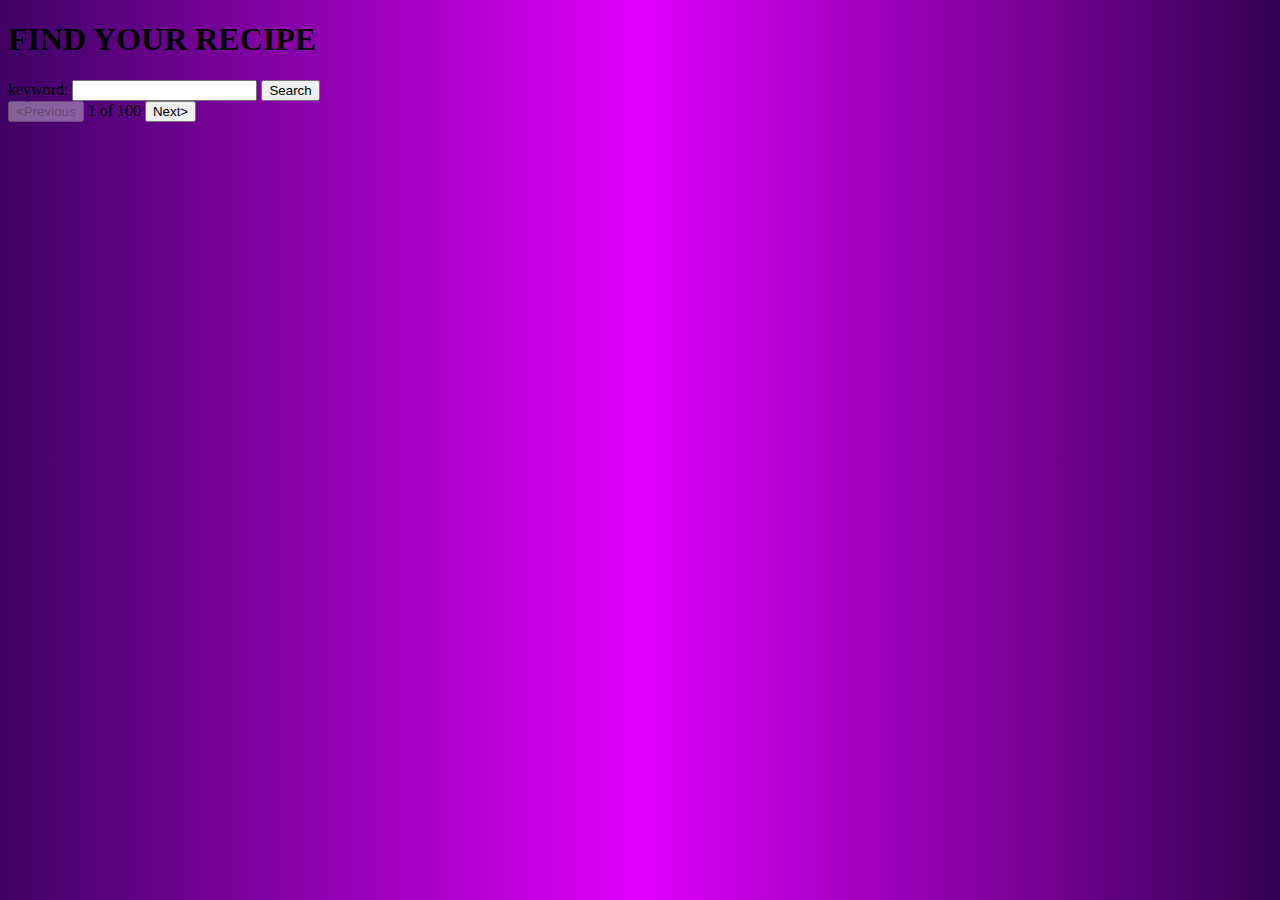
<file: index.html>
<!DOCTYPE html>
<html lang="en">
<head>
  <meta charset="UTF-8">
  <meta name="viewport" content="width=device-width, initial-scale=1.0">
  <meta http-equiv="X-UA-Compatible" content="ie=edge">
  <link rel="stylesheet" href="main.css">
  <title>Document</title>
</head>
<body>
  <header>
    <h1>FIND YOUR RECIPE</h1>
  </header>
  <main>
    <section>
      <form id="search-form">
        <label> keyword:
          <input type="text" name="recipe-search" id="recipe-search">
        </label>
        <button id="submit">Search</button>
      </form>
      <button id="previous-button">&lt;Previous</button>
      <span id="current-page">1 </span> of <span id="total-pages">100</span>
      <button id="next-button">Next&gt;</button>
    </section>
    <section>
      <ul id="recipe-container">
      </ul>
    </section>
  </main>
  <script type="module" src="src/index.js"></script>
</body>
</html>
</file>
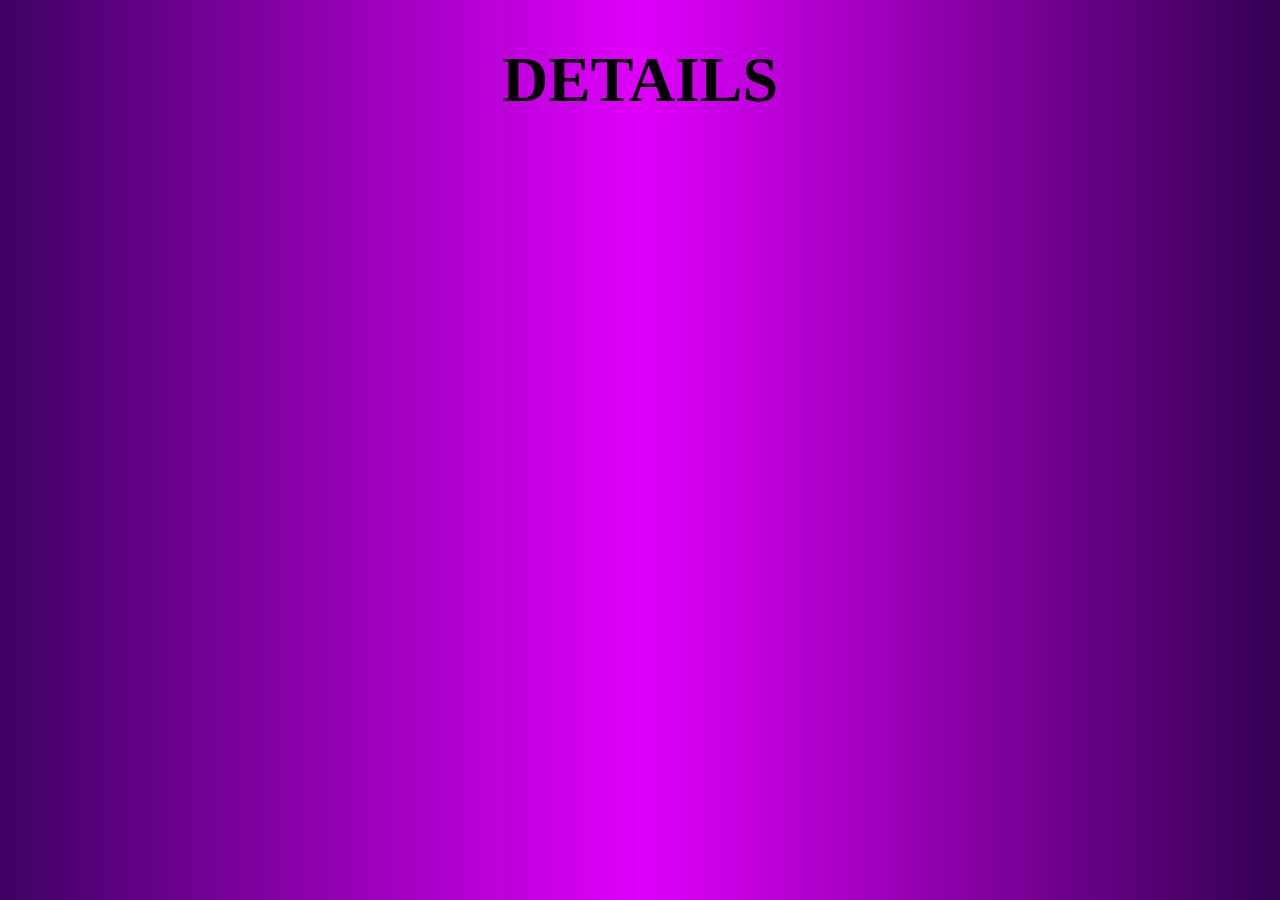
<file: recipe-detail.html>
<!DOCTYPE html>
<html lang="en">
<head>
  <meta charset="UTF-8">
  <meta name="viewport" content="width=device-width, initial-scale=1.0">
  <meta http-equiv="X-UA-Compatible" content="ie=edge">
  <link rel="stylesheet" href="recipe-detail.css">
  <title>Document</title>
</head>
<body>
  <header>
    <h1>DETAILS</h1>
  </header>
  <main>
    <section id="detail-container">
  </section>
  </main>
  <script type="module" src="./src/details.js"></script>
</body>
</html>
</file>
<file: main.css>
body {
  background: rgb(62,2,99);
  background: linear-gradient(90deg, rgba(62,2,99,1) 0%, rgba(223,0,251,1) 50%, rgba(51,1,82,1) 100%);
}
ul {
  display: flex;
  flex-flow: row wrap;
}

li {
  display: flex;
  list-style: none;
  border: solid black 2px;
  padding: 10px 10px;
  flex-flow: column wrap;
  width: 20vw;
  align-items: center;
  text-align: center;
}

img {
  width: 18vw;
}
</file>
<file: recipe-detail.css>
body {
  background: rgb(62,2,99);
  background: linear-gradient(90deg, rgba(62,2,99,1) 0%, rgba(223,0,251,1) 50%, rgba(51,1,82,1) 100%);
}

header{
  text-align: center;
  font-size: 2em;
}

dl {
  display: flex;
  flex-flow: column;
  flex-basis: 20%;
  border-width: 1px 1px 0 0;
  margin: 100px 20px;
}

dt {
  width:10vw;
  background: black;
  padding: 10px;
  text-align: start;
  color: tan;
  font-weight: bold 
}
.make-row{
  display: flex;
  flex-flow: row;
}
dd {
  display: flex;
  flex-basis: 70%;
  flex-grow: 1;
  margin: 0;
  padding: 10px 15px;
  align-self: center;
}

dd{
  background: tan;

}
</file>
